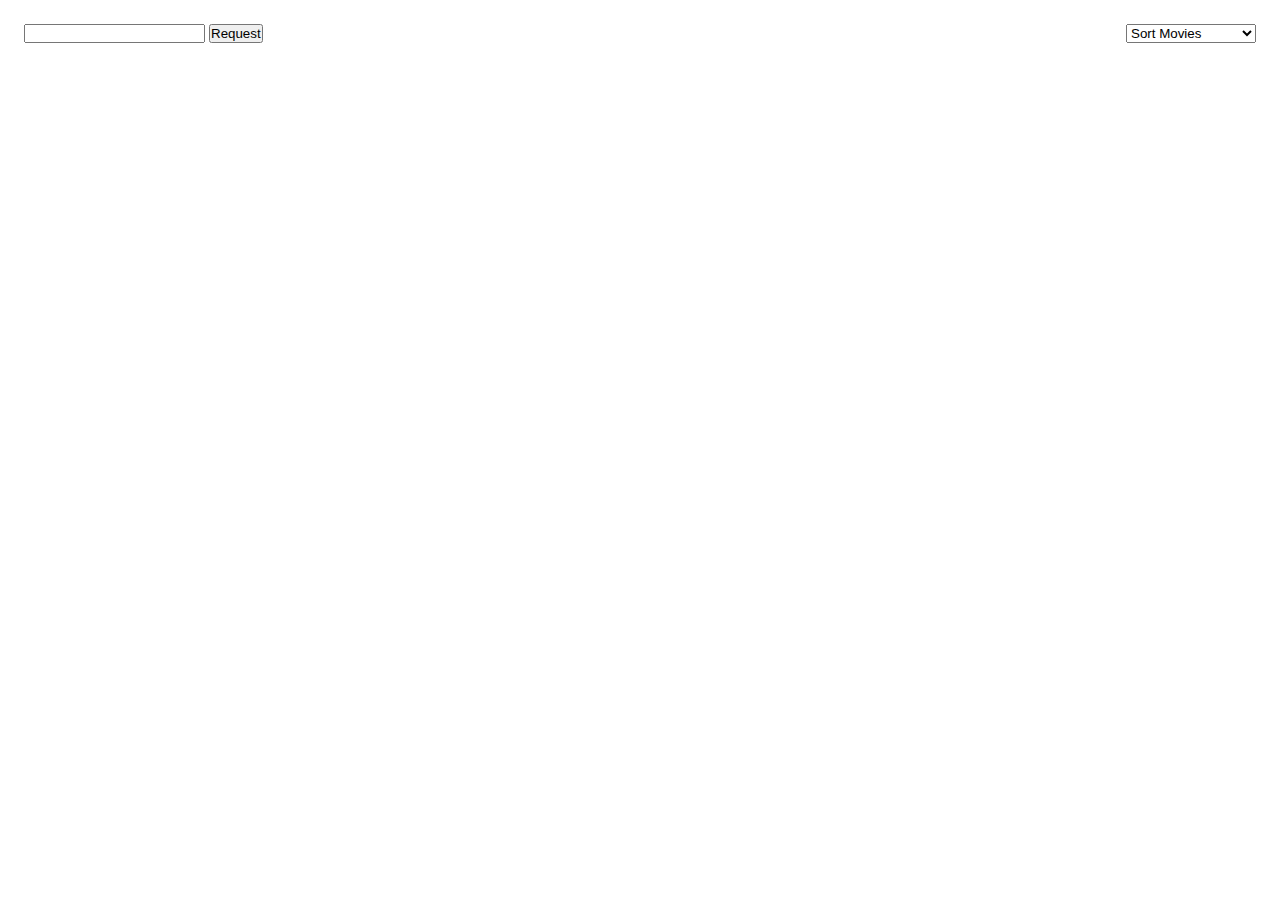
<file: user.html>
<!DOCTYPE html>
<html lang="en">
  <head>
    <meta charset="UTF-8" />
    <meta name="viewport" content="width=device-width, initial-scale=1.0" />
    <title>Document</title>
    <link rel="stylesheet" href="user.css" />
  </head>
  <body>
    <header>
      <div class="userData">
        <input type="text" id="idBox" />
        <button id="idBtn">Request</button>
      </div>
      <select id="filter" onchange="filterMovies(event)">
        <option value="" disabled selected>Sort Movies</option>
        <option value="A_Z">Alphabetically A-Z</option>
        <option value="Z_A">Alphabetically Z-A</option>
        <option value="LOW_TO_HIGH">Oldest to Newest</option>
        <option value="HIGH_TO_LOW">Newest to Oldest</option>
      </select>
    </header>

    <div class="container"></div>
  </body>
</html>
</file>
<file: user.css>
* {
    padding: 0;
    margin: 0;
}


header {
    display: flex;
    justify-content: space-between;
    align-items: center;
    padding: 24px;
}

img {
    height: 200px;
}

.container {
    margin: 24px;
    display: flex;
    flex-wrap: wrap;
    justify-content: center;
}
.imported {
    width: 30%;
    border: 2px solid;
    display: flex;
    flex-direction: column;
    align-items: center;
}
</file>
